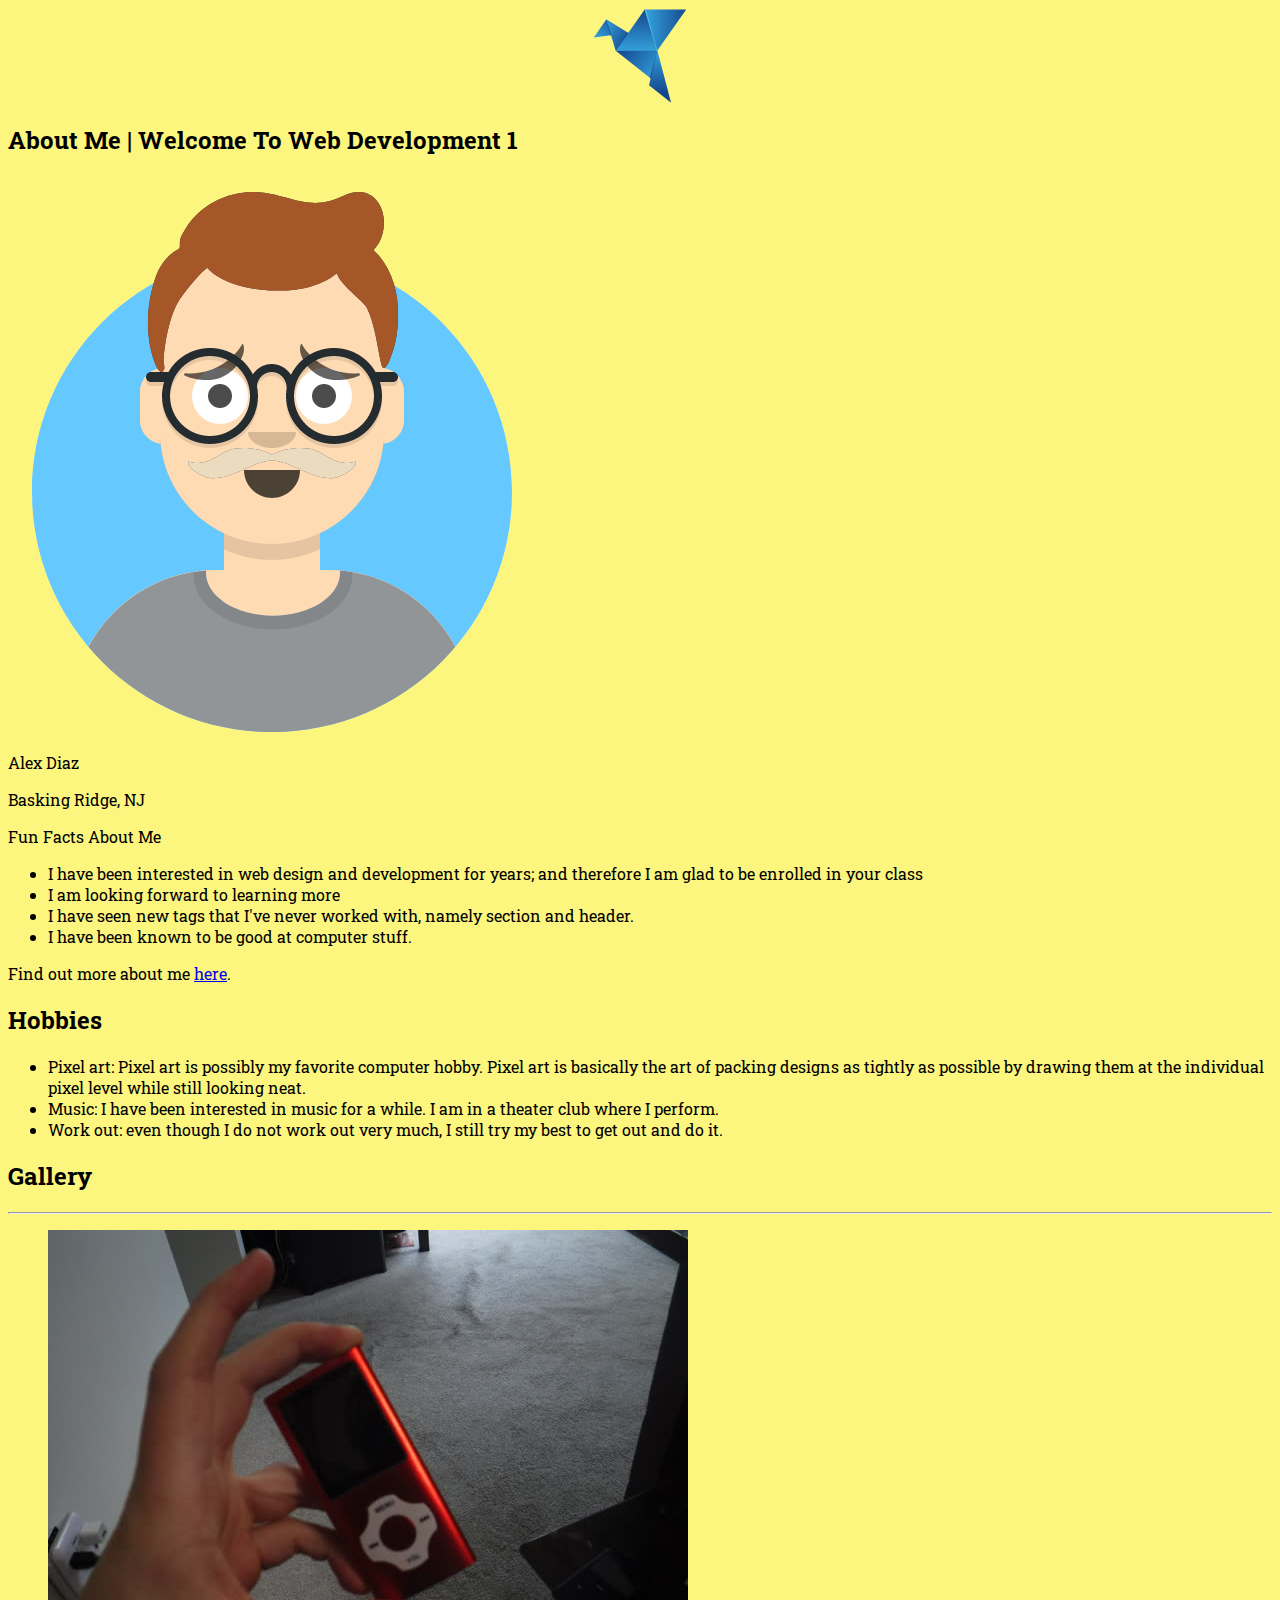
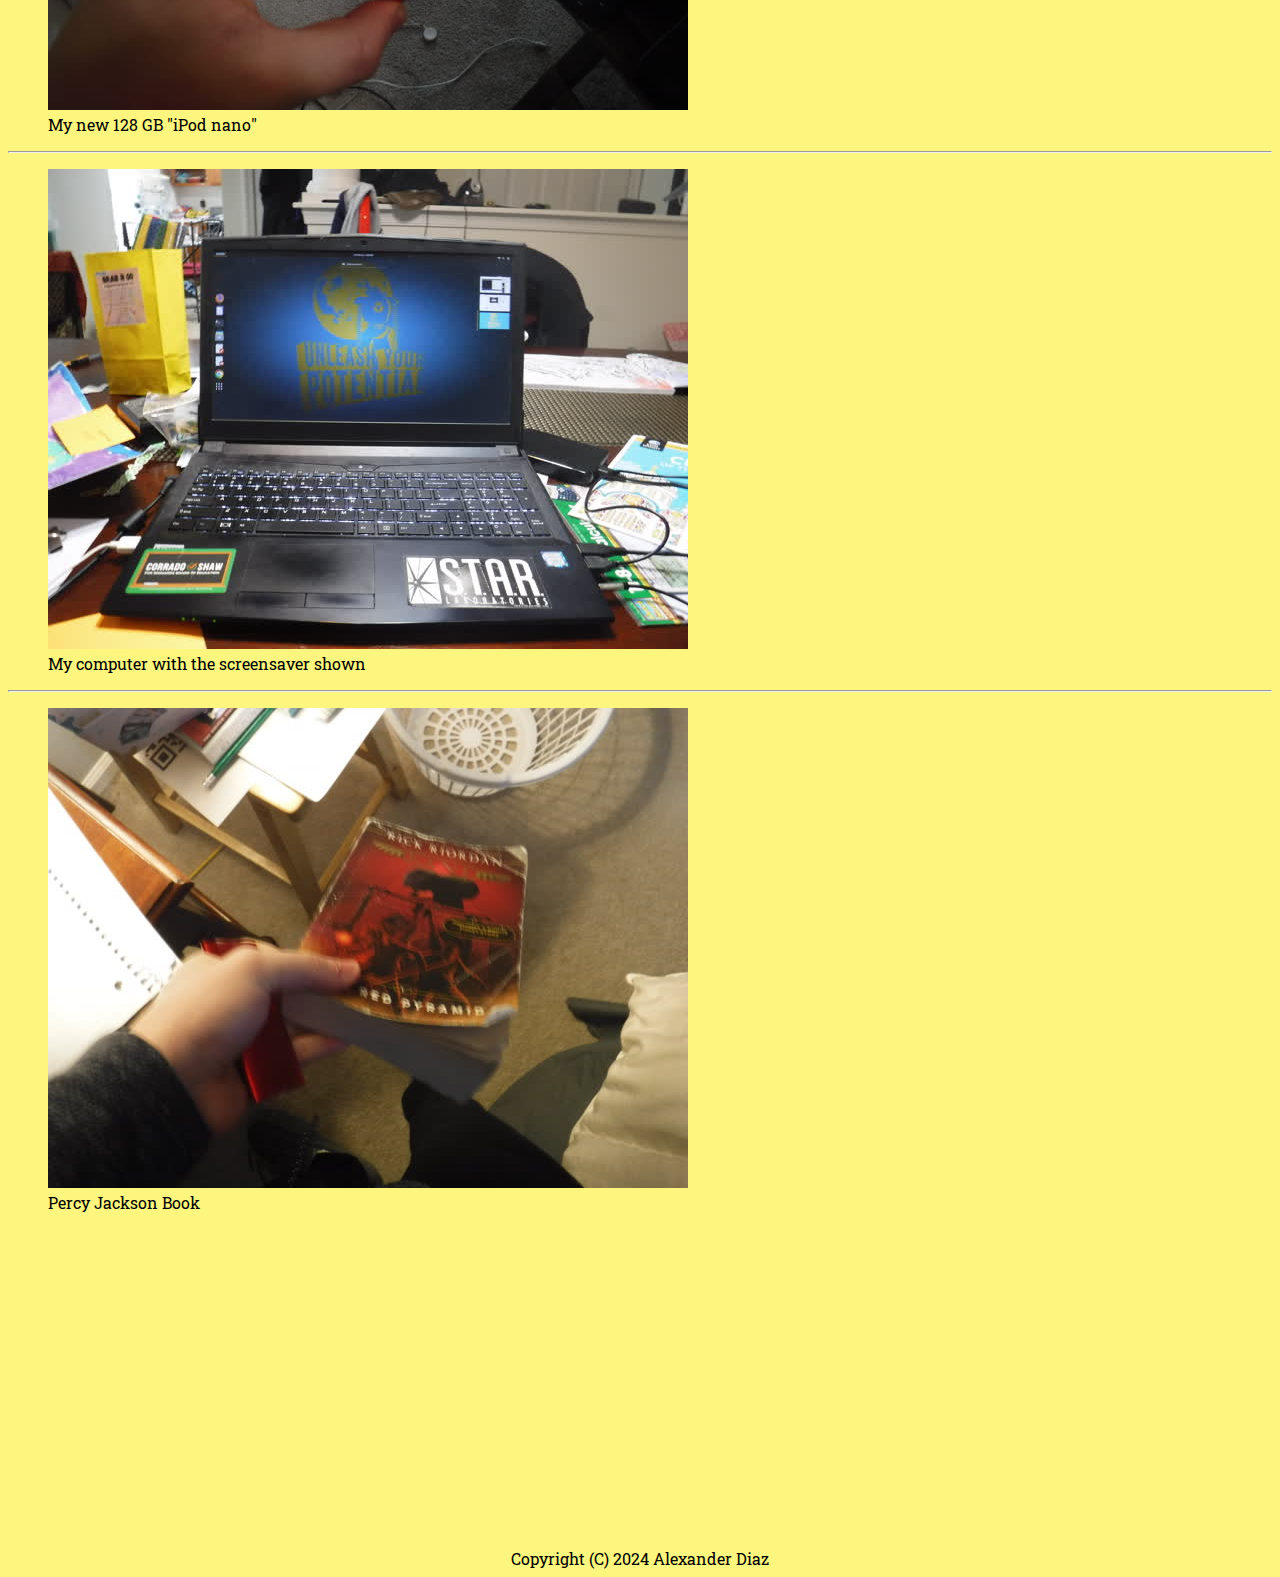
<file: index.html>
<!DOCTYPE html>
<html lang="en">
<head>
    <meta charset="UTF-8">
    <meta name="viewport" content="width=device-width, initial-scale=1.0">
    <title>About Me</title>
    <link rel="stylesheet" href="css/style.css"/>
    <link rel="preconnect" href="https://fonts.googleapis.com">
    <link rel="preconnect" href="https://fonts.gstatic.com" crossorigin>
    <link href="https://fonts.googleapis.com/css2?family=Roboto+Slab:wght@100..900&display=swap" rel="stylesheet">
</head>
<body>
    <header>
        <img src="images/logo-96X96.svg" alt="Blue origami logo">
    </header>

    <h1>About Me | Welcome To Web Development 1</h1>

    <main>

        <section>
            <img src="images/avataaars.png" alt="A simulated picture of myself; doesn't look quite like me but still close enough">
            <div>
                <p>Alex Diaz</p>
                <p>Basking Ridge, NJ</p>
            </div>
        </section>

        <section id="fun-facts-main">
            <div>
                <p>Fun Facts About Me</p>
                <ul>
                    <li>I have been interested in web design and development for years; and therefore I am glad to be enrolled in your class</li>
                    <li>I am looking forward to learning more</li>
                    <li>I have seen new tags that I've never worked with, namely section and header.</li>
                    <li>I have been known to be good at computer stuff.</li>
                </ul>
            </div>
        </section>

        <section>
            Find out more about me <a href="more.html">here</a>.
        </section>

        <!-- Hobbies -->
        <section id="hobbies">
            <h2>Hobbies</h2>
            <ul>
                <li>Pixel art: Pixel art is possibly my favorite computer hobby. Pixel art is basically the art of packing designs as tightly as possible by drawing them at the individual pixel level while still looking neat.</li>
                <li>Music: I have been interested in music for a while. I am in a theater club where I perform.</li>
                <li>Work out: even though I do not work out very much, I still try my best to get out and do it.</li>
            </ul>
        </section>

        <!-- Image Gallery -->
        <section id="gallery">
            <h2>Gallery</h2>
            <hr>
            <figure>
                <img src="images-2/pseudo-ipod-640w.jpg">
                <figcaption>My new 128 GB "iPod nano"</figcaption>
            </figure>
            <hr>
            <figure>
                <img src="images-2/computer-background-640w.jpg">
                <figcaption>My computer with the screensaver shown</figcaption>
            </figure>
            <hr>
            <figure>
                <img src="images-2/percy-book-640w.jpg">
                <figcaption>Percy Jackson Book</figcaption>
            </figure>
        </section>
    <iframe id="myVideo" width="560" height="315" src="https://www.youtube.com/embed/IjhQQpnNums?si=_eVaRLvFJ0NGwKfF" title="YouTube video player" frameborder="0" allow="accelerometer; autoplay; clipboard-write; encrypted-media; gyroscope; picture-in-picture; web-share" referrerpolicy="strict-origin-when-cross-origin" allowfullscreen></iframe>
    </main>
    <footer class="copyright">
        Copyright (C) 2024 Alexander Diaz
    </footer>
</body>
</html>
</file>
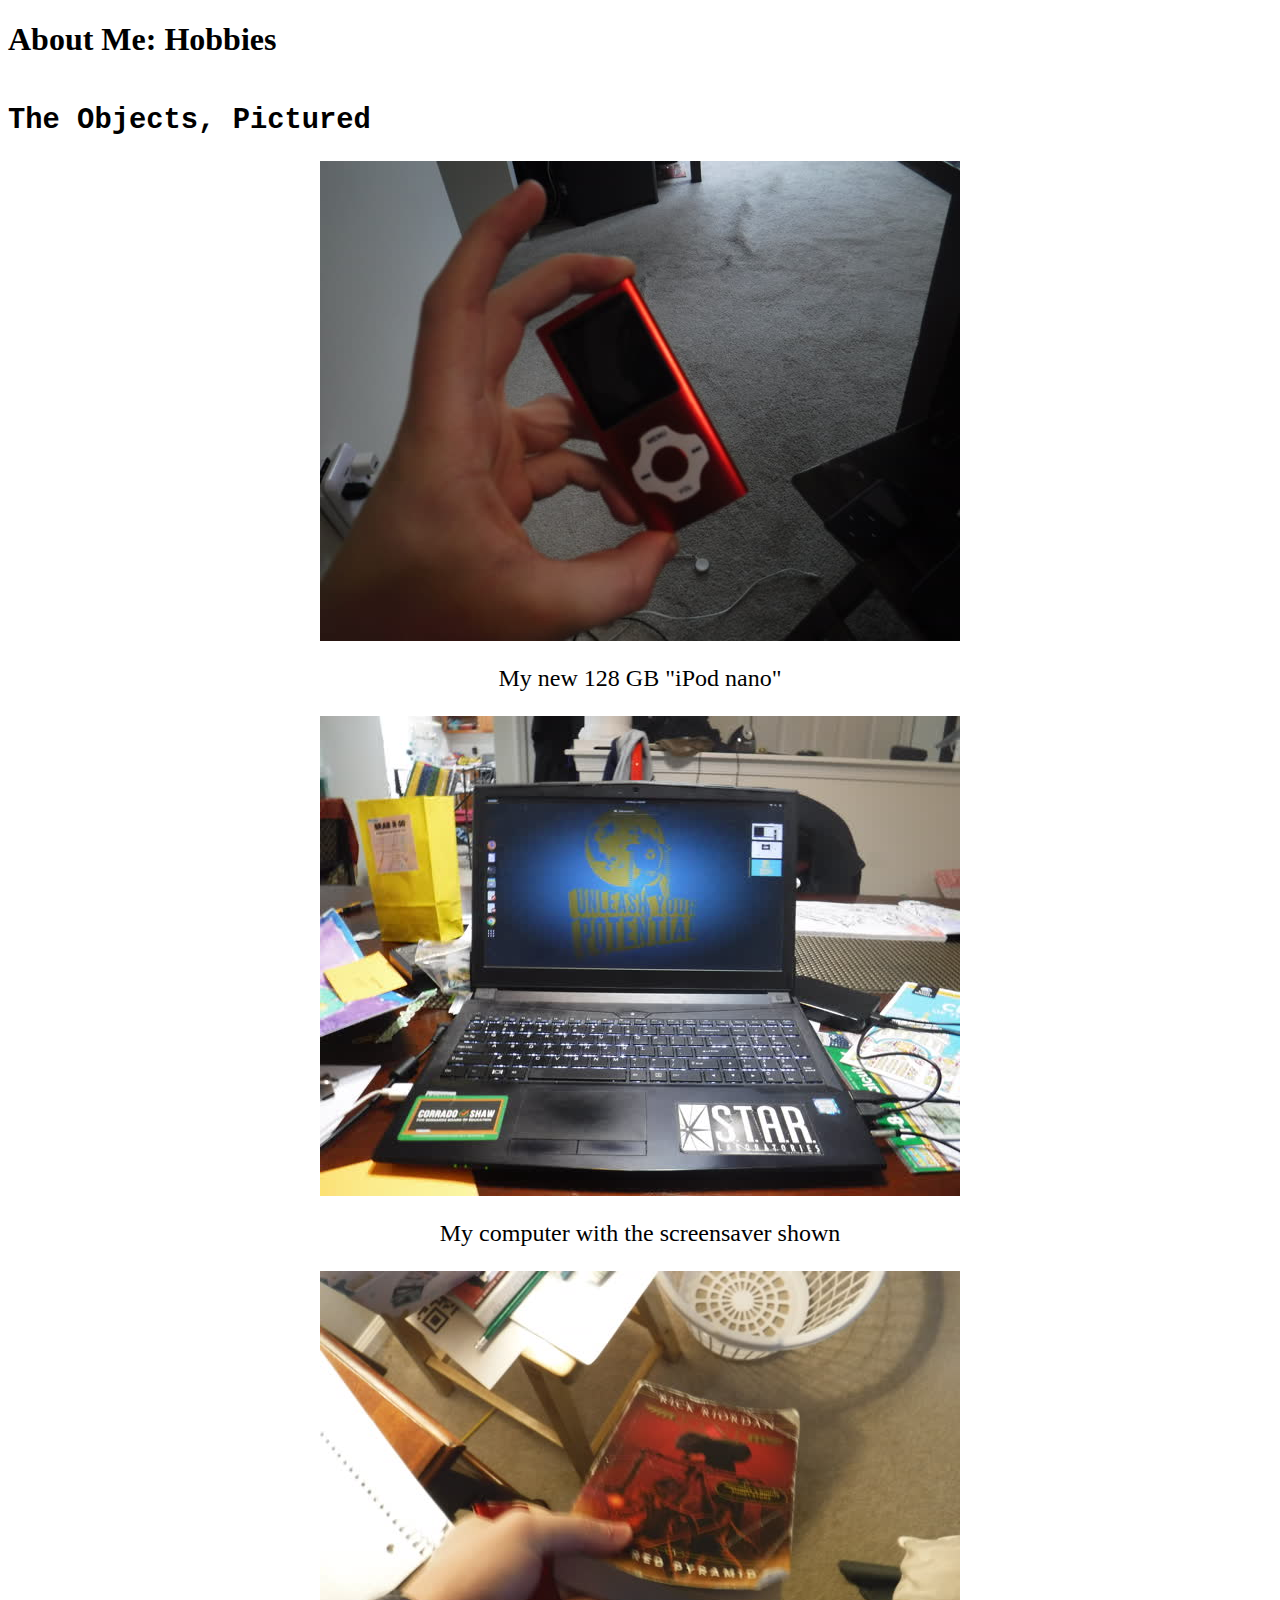
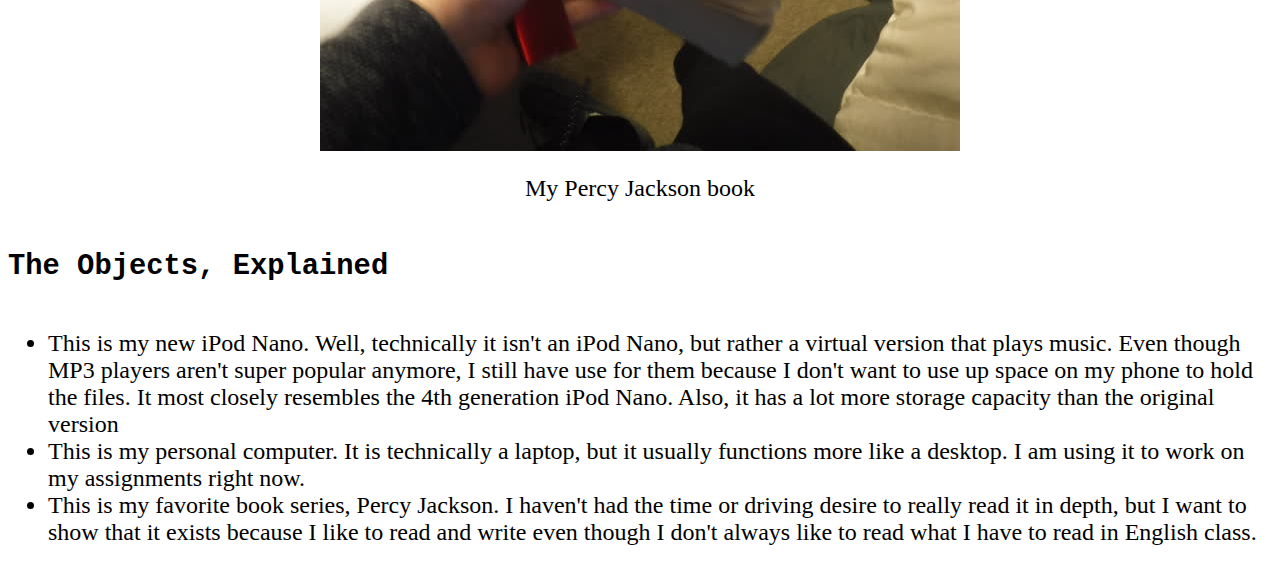
<file: about-me-hobbies-flex.html>
<!DOCTYPE html>
<html lang="en">
<head>
    <meta charset="UTF-8">
    <meta name="viewport" content="width=device-width, initial-scale=1.0">
    <title>Hobbies</title>
    <link rel="stylesheet" href="css/hobbies-flex.css">
</head>
<body>
    <h1>About Me: Hobbies</h1>
    <section id="images">
        <h2>The Objects, Pictured</h2>
        <section id="ipod-img">
        <img src="images-2/pseudo-ipod-640w.jpg">
        <p>My new 128 GB "iPod nano"</p>
        </section>
        <section id="computer-img">
        <img src="images-2/computer-background-640w.jpg">
        <p>My computer with the screensaver shown</p>
        </section>
        <section id="book-img">
        <img src="images-2/percy-book-640w.jpg">
        <p>My Percy Jackson book</p>
        </section>
        <section id="descriptions">
       <h2>The Objects, Explained</h2>
      <ul>
        <section id="ipod-txt">
        <li>This is my new iPod Nano. Well, technically it isn't an iPod Nano, but rather a virtual version that plays music. Even though MP3 players aren't super popular anymore, I still have use for them because I don't want to use up space on my phone to hold the files. It most closely resembles the 4th generation iPod Nano. Also, it has a lot more storage capacity than the original version</li>
        </section>
        <section id="computer-txt">
        <li>This is my personal computer. It is technically a laptop, but it usually functions more like a desktop. I am using it to work on my assignments right now.</li>
        </section>
        <section id="book-txt">
        <li>This is my favorite book series, Percy Jackson. I haven't had the time or driving desire to really read it in depth, but I want to show that it exists because I like to read and write even though I don't always like to read what I have to read in English class.</li>
        </section>
      </ul>
        </section>
    </section>
</body>
</html>
</file>
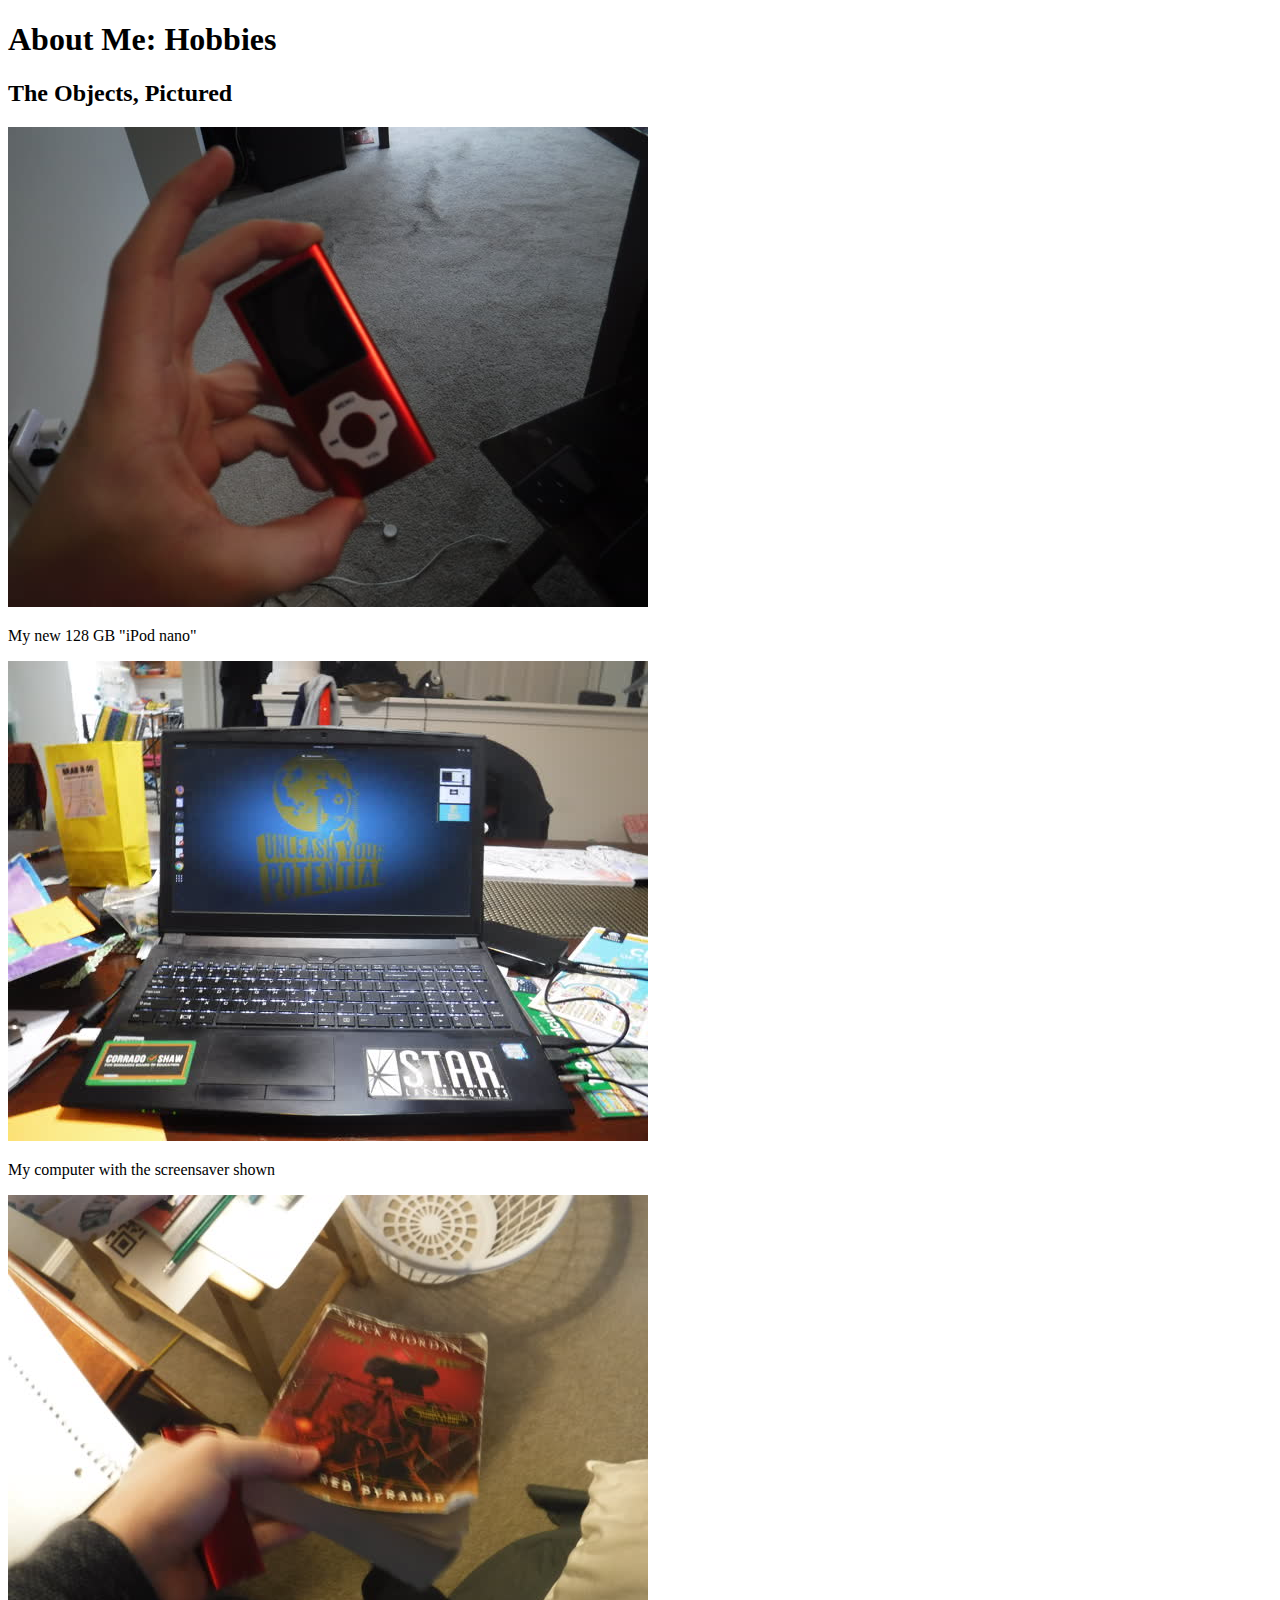
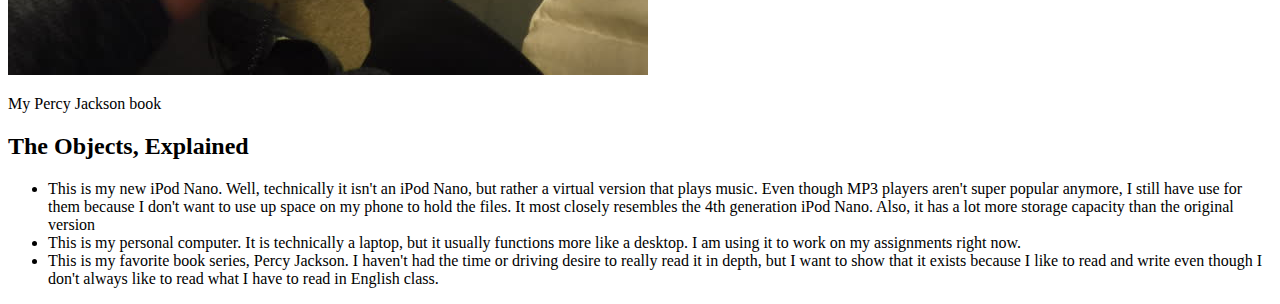
<file: about-me.html>
<!DOCTYPE html>
<html lang="en">
<head>
    <meta charset="UTF-8">
    <meta name="viewport" content="width=device-width, initial-scale=1.0">
    <title>Hobbies</title>
</head>
<body>
    <h1>About Me: Hobbies</h1>
    <section>
        <h2>The Objects, Pictured</h2>
        <img src="images-2/pseudo-ipod-640w.jpg">
        <p>My new 128 GB "iPod nano"</p>
        <img src="images-2/computer-background-640w.jpg">
        <p>My computer with the screensaver shown</p>
        <img src="images-2/percy-book-640w.jpg">
        <p>My Percy Jackson book</p>
       <h2>The Objects, Explained</h2>
      <ul>
        <li>This is my new iPod Nano. Well, technically it isn't an iPod Nano, but rather a virtual version that plays music. Even though MP3 players aren't super popular anymore, I still have use for them because I don't want to use up space on my phone to hold the files. It most closely resembles the 4th generation iPod Nano. Also, it has a lot more storage capacity than the original version</li>
        <li>This is my personal computer. It is technically a laptop, but it usually functions more like a desktop. I am using it to work on my assignments right now.</li>
        <li>This is my favorite book series, Percy Jackson. I haven't had the time or driving desire to really read it in depth, but I want to show that it exists because I like to read and write even though I don't always like to read what I have to read in English class.</li>
      </ul>
    </section>
</body>
</html>
</file>
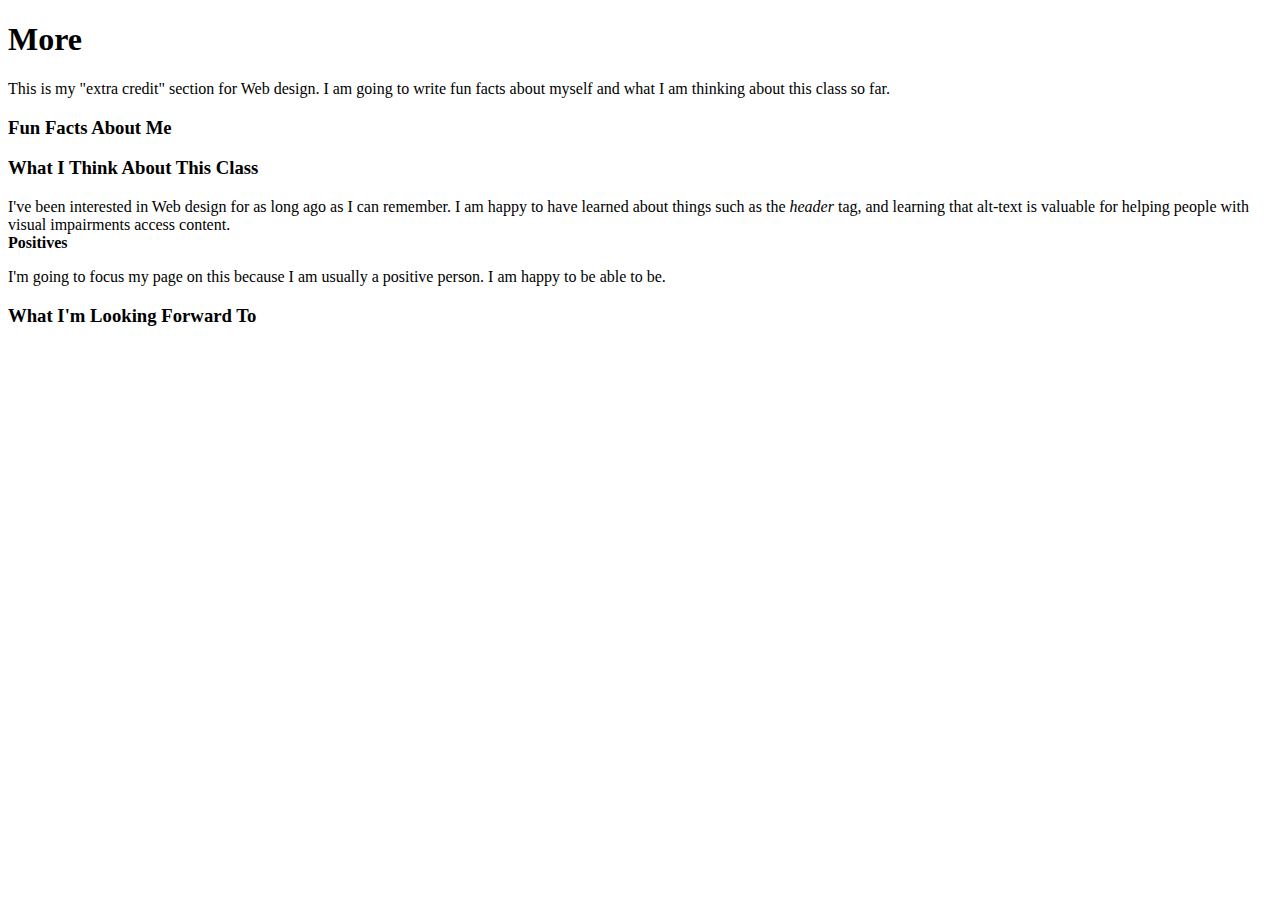
<file: more.html>
<!DOCTYPE html>
<html>
  <head>
    <title>More | Alex's Project</title>
  </head>
  <body>
    <h1>More</h1>
    This is my "extra credit" section for Web design. I am going to write fun facts about myself and what I am thinking about this class so far.
    <h3>Fun Facts About Me</h3>
    <ul>
      
    </ul>
    <h3>What I Think About This Class</h3>
    I've been interested in Web design for as long ago as I can remember. I am happy to have learned about things such as the <i>header</i> tag, and learning that alt-text is valuable for helping people with visual impairments access content.
    <br>
    <b>Positives</b>
    <p>I'm going to focus my page on this because I am usually a positive person. I am happy to be able to be. </p>
    <h3>What I'm Looking Forward To</h3>
  </body>
</html>
</file>
<file: css/style.css>
/* Hello everyone! I am happy to be doing this CSS project. */

body {
  background-color: #FCF67E;
  foreground-color: #5CEF67;
  font-family: "Roboto Slab", serif;
}

h1, h2, h3, h4, h5, h6 {
  font-family: "Roboto Slab", serif;
  font-size: 150%;
}

header {
  text-align: center;
}

footer {
  text-align: center;
}

.copyright-main {
  font-family: monospace;
  font-color: #ff0000;
}
</file>
<file: css/hobbies-flex.css>
/*
section {
justify-content: center;
align-items: center;
font-size: 1.2rem;
margin-left: 1rem;
}
section#ipod-img {
	display: flex;
	flex-direction: column;
	align-items: center;
}
*/

section {
  display: grid; 
  flex-direction: column; 
  align-items: center;
  font-size: 1.5rem;
  display: grid;
}
h2 {
	font-size: 1.8rem;
	font-family: monospace;
	align-items: center;
}
section#ipod-img {
	display: flex;
	flex-direction: column;
	align-items: center;
	border-color: green;
	border-width: 5px;
}
section#computer-img {
	display: flex;
	flex-direction: column;
	align-items: center;
	border-color: green;
	border-width: 5px;
}
section#book-img {
	display: flex;
	flex-direction: column;
	align-items: center;
	border-color: green;
	border-width: 5px;
}
@media screen and (min-width: 500px) {
	font-size: 1.5rem;
}
@media screen and (max-width: 500px) { 
	font-size: 1rem;
}
</file>
